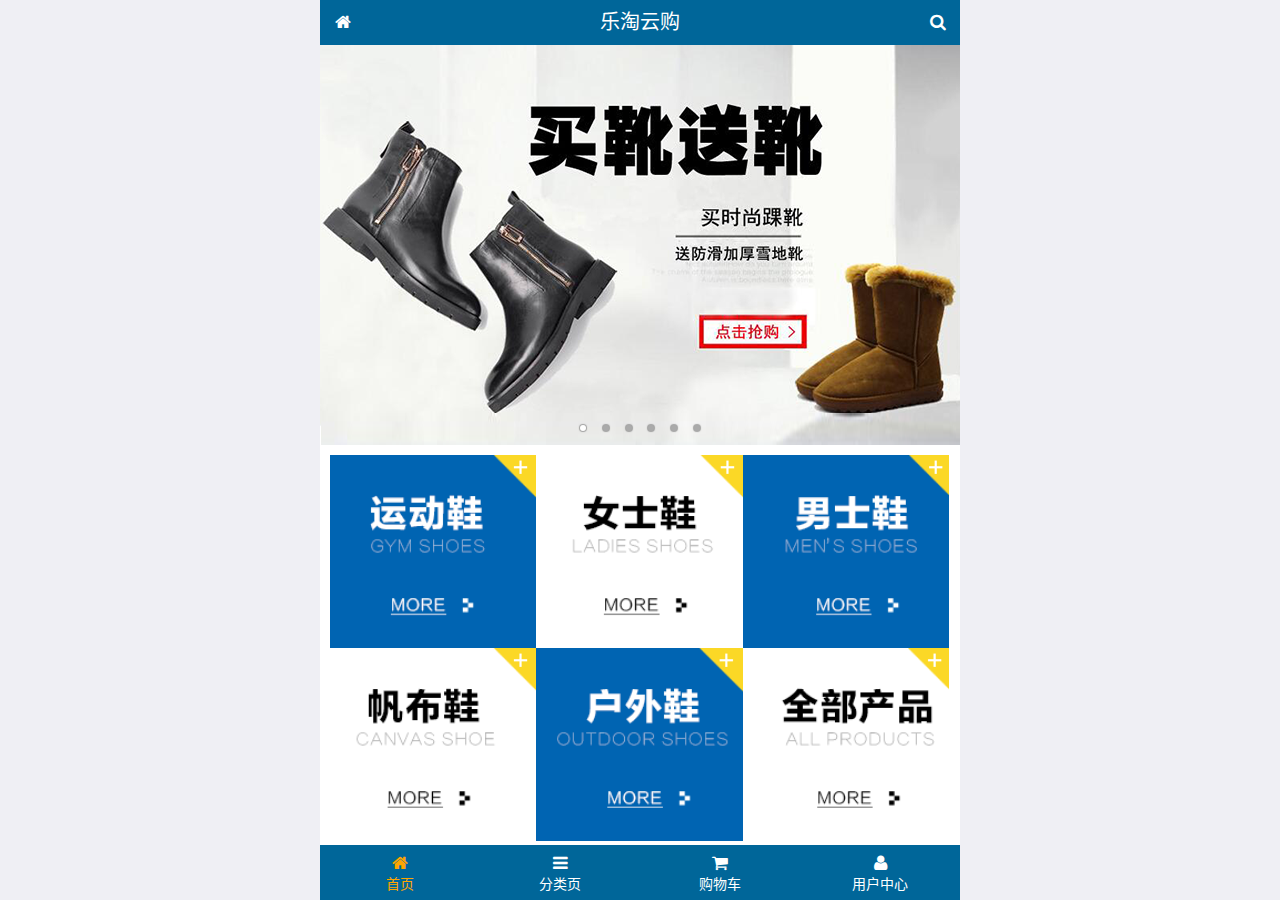
<file: public/mobile/index.html>
<!DOCTYPE html>
<html lang="zh-CN">
<head>
  <meta charset="UTF-8">
  <title>乐淘商城</title>
  <meta name="viewport" content="width=device-width, user-scalable=no, initial-scale=1.0, maximum-scale=1.0, minimum-scale=1.0">
  <!-- 引入字体图标库的css -->
  <link rel="stylesheet" href="./lib/fa/css/font-awesome.min.css">
  <link rel="stylesheet" href="./lib/mui/css/mui.css">
  <link rel="stylesheet" href="./css/common.css">
  <link rel="stylesheet" href="./css/index.css">
  <link rel="icon" href="favicon.ico">
</head>
<body>
<!--<span class="fa fa-pause"></span>-->
<!--<span class="mui-icon mui-icon-camera"></span>-->

<!-- 全屏容器 -->
<div class="lt_container">

  <!-- 乐淘头部 -->
  <div class="lt_header">
    <a href="index.html" class="icon_left"><i class="fa fa-home"></i></a>
    <h3>乐淘云购</h3>
    <a href="search.html" class="icon_right"><i class="fa fa-search"></i></a>
  </div>

  <!-- 乐淘主体 -->
  <div class="lt_main">
    <div class="mui-scroll-wrapper">
      <div class="mui-scroll">
        <!--这里放置真实显示的DOM内容-->

        <!-- 轮播图 -->
        <div class="mui-slider">

          <!-- 图片区域 -->
          <div class="mui-slider-group mui-slider-loop">
            <!-- 添加假图 -->
            <div class="mui-slider-item mui-slider-item-duplicate">
              <a href="#"><img src="./images/banner6.png" /></a>
            </div>

            <div class="mui-slider-item"><a href="#"><img src="./images/banner1.png" /></a></div>
            <div class="mui-slider-item"><a href="#"><img src="./images/banner2.png" /></a></div>
            <div class="mui-slider-item"><a href="#"><img src="./images/banner3.png" /></a></div>
            <div class="mui-slider-item"><a href="#"><img src="./images/banner4.png" /></a></div>
            <div class="mui-slider-item"><a href="#"><img src="./images/banner5.png" /></a></div>
            <div class="mui-slider-item"><a href="#"><img src="./images/banner6.png" /></a></div>

            <!-- 添加假图 -->
            <div class="mui-slider-item mui-slider-item-duplicate">
              <a href="#"><img src="./images/banner1.png" /></a>
            </div>
          </div>

          <!-- 小圆点结构 -->
          <div class="mui-slider-indicator">
            <div class="mui-indicator mui-active"></div>
            <div class="mui-indicator"></div>
            <div class="mui-indicator"></div>
            <div class="mui-indicator"></div>
            <div class="mui-indicator"></div>
            <div class="mui-indicator"></div>
          </div>

        </div>

        <!-- 导航区域 -->
        <div class="lt_nav">
          <ul class="mui-clearfix">
            <li><a href="#"><img src="./images/nav1.png" alt=""></a></li>
            <li><a href="#"><img src="./images/nav2.png" alt=""></a></li>
            <li><a href="#"><img src="./images/nav3.png" alt=""></a></li>
            <li><a href="#"><img src="./images/nav4.png" alt=""></a></li>
            <li><a href="#"><img src="./images/nav5.png" alt=""></a></li>
            <li><a href="#"><img src="./images/nav6.png" alt=""></a></li>
          </ul>
        </div>

        <!-- 产品区域 -->
        <div class="lt_product">
          <ul>
            <li class="lt_product_item">
              <a href="#">
                <img src="./images/product.jpg" alt="">
                <p class="info mui-ellipsis-2">adidas阿迪达斯 男式 场下休闲篮球鞋S83700场下休闲篮球鞋S83700 </p>
                <p>
                  <span class="price">¥560</span>
                  <span class="oldPrice">¥580</span>
                </p>
                <button class="mui-btn mui-btn-primary">立即购买</button>
              </a>
            </li>
            <li class="lt_product_item">
              <a href="#">
                <img src="./images/product.jpg" alt="">
                <p class="info mui-ellipsis-2">adidas阿迪达斯 男式 场下休闲篮球鞋S83700场下休闲篮球鞋S83700 </p>
                <p>
                  <span class="price">¥560</span>
                  <span class="oldPrice">¥580</span>
                </p>
                <button class="mui-btn mui-btn-primary">立即购买</button>
              </a>
            </li>
            <li class="lt_product_item">
              <a href="#">
                <img src="./images/product.jpg" alt="">
                <p class="info mui-ellipsis-2">adidas阿迪达斯 男式 场下休闲篮球鞋S83700场下休闲篮球鞋S83700 </p>
                <p>
                  <span class="price">¥560</span>
                  <span class="oldPrice">¥580</span>
                </p>
                <button class="mui-btn mui-btn-primary">立即购买</button>
              </a>
            </li>
            <li class="lt_product_item">
              <a href="#">
                <img src="./images/product.jpg" alt="">
                <p class="info mui-ellipsis-2">adidas阿迪达斯 男式 场下休闲篮球鞋S83700场下休闲篮球鞋S83700 </p>
                <p>
                  <span class="price">¥560</span>
                  <span class="oldPrice">¥580</span>
                </p>
                <button class="mui-btn mui-btn-primary">立即购买</button>
              </a>
            </li>
            <li class="lt_product_item">
              <a href="#">
                <img src="./images/product.jpg" alt="">
                <p class="info mui-ellipsis-2">adidas阿迪达斯 男式 场下休闲篮球鞋S83700场下休闲篮球鞋S83700 </p>
                <p>
                  <span class="price">¥560</span>
                  <span class="oldPrice">¥580</span>
                </p>
                <button class="mui-btn mui-btn-primary">立即购买</button>
              </a>
            </li>
            <li class="lt_product_item">
              <a href="#">
                <img src="./images/product.jpg" alt="">
                <p class="info mui-ellipsis-2">adidas阿迪达斯 男式 场下休闲篮球鞋S83700场下休闲篮球鞋S83700 </p>
                <p>
                  <span class="price">¥560</span>
                  <span class="oldPrice">¥580</span>
                </p>
                <button class="mui-btn mui-btn-primary">立即购买</button>
              </a>
            </li>
            <li class="lt_product_item">
              <a href="#">
                <img src="./images/product.jpg" alt="">
                <p class="info mui-ellipsis-2">adidas阿迪达斯 男式 场下休闲篮球鞋S83700场下休闲篮球鞋S83700 </p>
                <p>
                  <span class="price">¥560</span>
                  <span class="oldPrice">¥580</span>
                </p>
                <button class="mui-btn mui-btn-primary">立即购买</button>
              </a>
            </li>
            <li class="lt_product_item">
              <a href="#">
                <img src="./images/product.jpg" alt="">
                <p class="info mui-ellipsis-2">adidas阿迪达斯 男式 场下休闲篮球鞋S83700场下休闲篮球鞋S83700 </p>
                <p>
                  <span class="price">¥560</span>
                  <span class="oldPrice">¥580</span>
                </p>
                <button class="mui-btn mui-btn-primary">立即购买</button>
              </a>
            </li>
          </ul>
        </div>

      </div>
    </div>
  </div>

  <!-- 乐淘底部 -->
  <div class="lt_footer">
    <ul>
      <li><a href="index.html" class="current"><i class="fa fa-home"></i><p>首页</p></a></li>
      <li><a href="category.html"><i class="fa fa-bars"></i><p>分类页</p></a></li>
      <li><a href="cart.html"><i class="fa fa-shopping-cart"></i><p>购物车</p></a></li>
      <li><a href="user.html"><i class="fa fa-user"></i><p>用户中心</p></a></li>
    </ul>
  </div>
</div>


<script src="./lib/zepto/zepto.min.js"></script>
<script src="./lib/mui/js/mui.js"></script>
<script src="./js/common.js"></script>
</body>
</html>
</file>
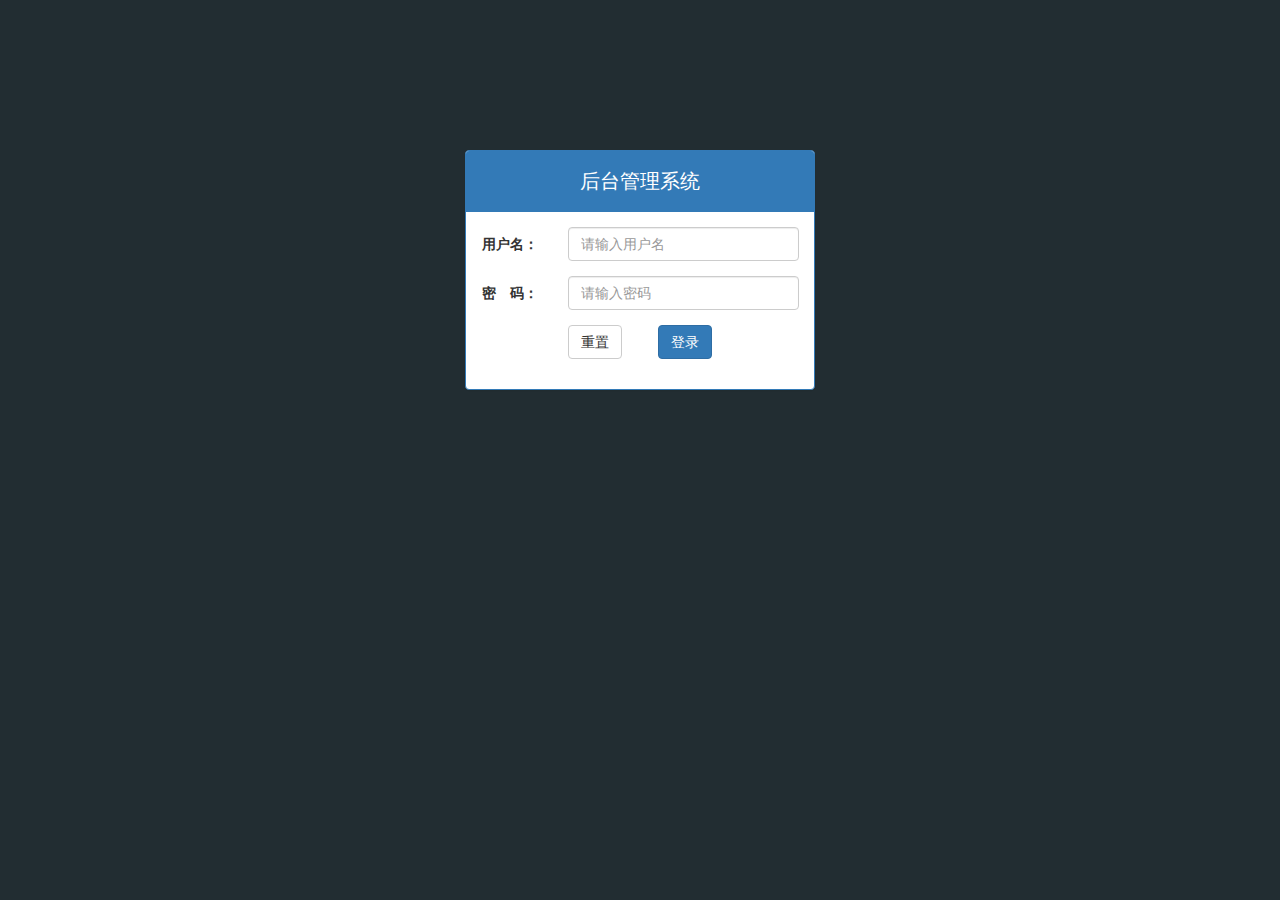
<file: public/back/login.html>
<!DOCTYPE html>
<html lang="en">
<head>
  <meta charset="UTF-8">
  <meta name="viewport" content="width=device-width, initial-scale=1.0">
  <meta http-equiv="X-UA-Compatible" content="ie=edge">
  <link rel="stylesheet" href="./lib/bootstrap/css/bootstrap.min.css">
  <link rel="stylesheet" href="./bootstrap-validator/css/bootstrapValidator.min.css">
  <link rel="stylesheet" href="./css/common.css">
  
  <title>Document</title>
</head>
<body>
  <!-- .row 可以用来抵消父元素的padding-->

  <div class="container">
    <div class="col-lg-4 col-lg-offset-4 mt_150">
      <div class="panel panel-primary">
        <div class="panel-heading">
          <h3 class="panel-title">后台管理系统</h3>
        </div>
        <div class="panel-body">
          <form class="form-horizontal" id="form">
            <div class="form-group">
              <label for="username" class="col-sm-3 control-label">用户名：</label>
              <div class="col-sm-9">
                <input type="text" name="username" class="form-control" id="username" placeholder="请输入用户名">
              </div>
            </div>
            <div class="form-group" id="form">
              <label for="password" class="col-sm-3 control-label">密　码：</label>
              <div class="col-sm-9">
                <input type="password" name="password" class="form-control" id="password" placeholder="请输入密码">
              </div>
            </div>
            
            <div class="form-group">
              <div class="col-sm-offset-3 col-sm-6">
                <button type="reset" class="btn btn-default pull-left">重置</button>
                <button type="submit" class="btn btn-primary pull-right">登录</button>
              </div>
            </div>
          <form>
        </div>
      </div>
    </div>
      
  </div>

  <script src="./lib/jquery/jquery-1.12.4.js"></script>
  <script src="./lib/bootstrap/js/bootstrap.min.js"></script>
  <script src="./bootstrap-validator/js/bootstrapValidator.js"></script>
  <script src="./js/login.js"></script>
  
</body>
</html>
</file>
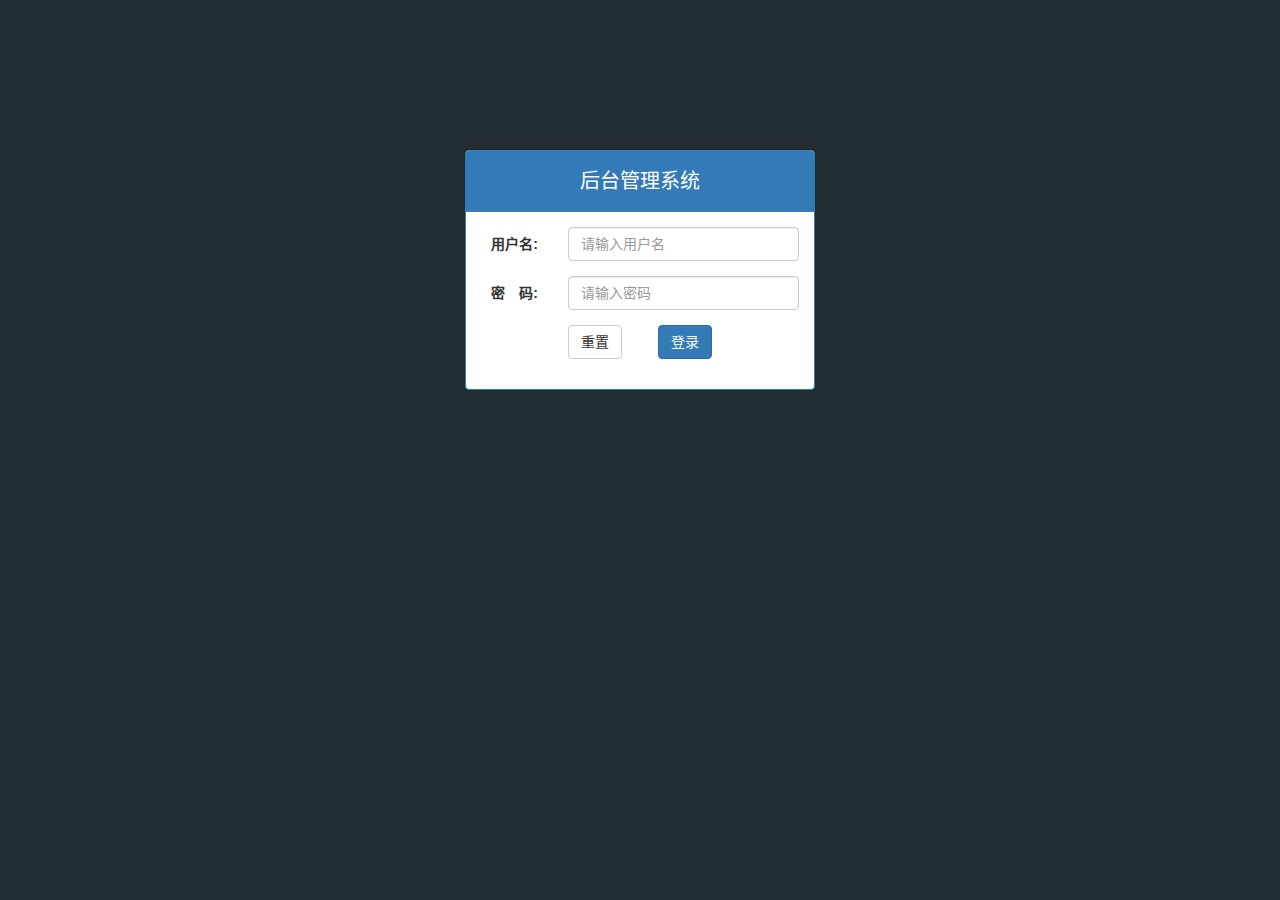
<file: public/back2/login.html>
<!DOCTYPE html>
<html lang="zh-CN">
<head>
  <meta charset="UTF-8">
  <title>乐淘商城</title>
  <link rel="stylesheet" href="./lib/bootstrap/css/bootstrap.css">
  <link rel="stylesheet" href="./lib/bootstrap-validator/css/bootstrapValidator.min.css">
  <link rel="stylesheet" href="./css/common.css">
</head>
<body class="body_bg">


<!-- .row 可以用来抵消父元素的padding -->
<div class="container">
  <div class="col-lg-4 col-lg-offset-4 mt_150">

    <div class="panel panel-primary">
      <div class="panel-heading">
        <h3 class="panel-title">后台管理系统</h3>
      </div>
      <div class="panel-body">

        <form class="form-horizontal" id="form">
          <div class="form-group">
            <label for="username" class="col-sm-3 control-label">用户名:</label>
            <div class="col-sm-9">
              <input type="text" name="username" class="form-control" id="username" placeholder="请输入用户名">
            </div>
          </div>
          <div class="form-group">
            <label for="password" class="col-sm-3 control-label">密　码:</label>
            <div class="col-sm-9">
              <input type="password" name="password" class="form-control" id="password" placeholder="请输入密码">
            </div>
          </div>
          <div class="form-group">
            <div class="col-sm-offset-3 col-sm-6">
              <button type="reset" class="btn btn-default pull-left">重置</button>
              <button type="submit" class="btn btn-primary pull-right">登录</button>
            </div>
          </div>
        </form>


      </div>
    </div>

  </div>
</div>





<script src="./lib/jquery/jquery.min.js"></script>
<script src="./lib/bootstrap/js/bootstrap.min.js"></script>
<script src="./lib/bootstrap-validator/js/bootstrapValidator.min.js"></script>
<script src="js/login.js"></script>

</body>
</html>
</file>
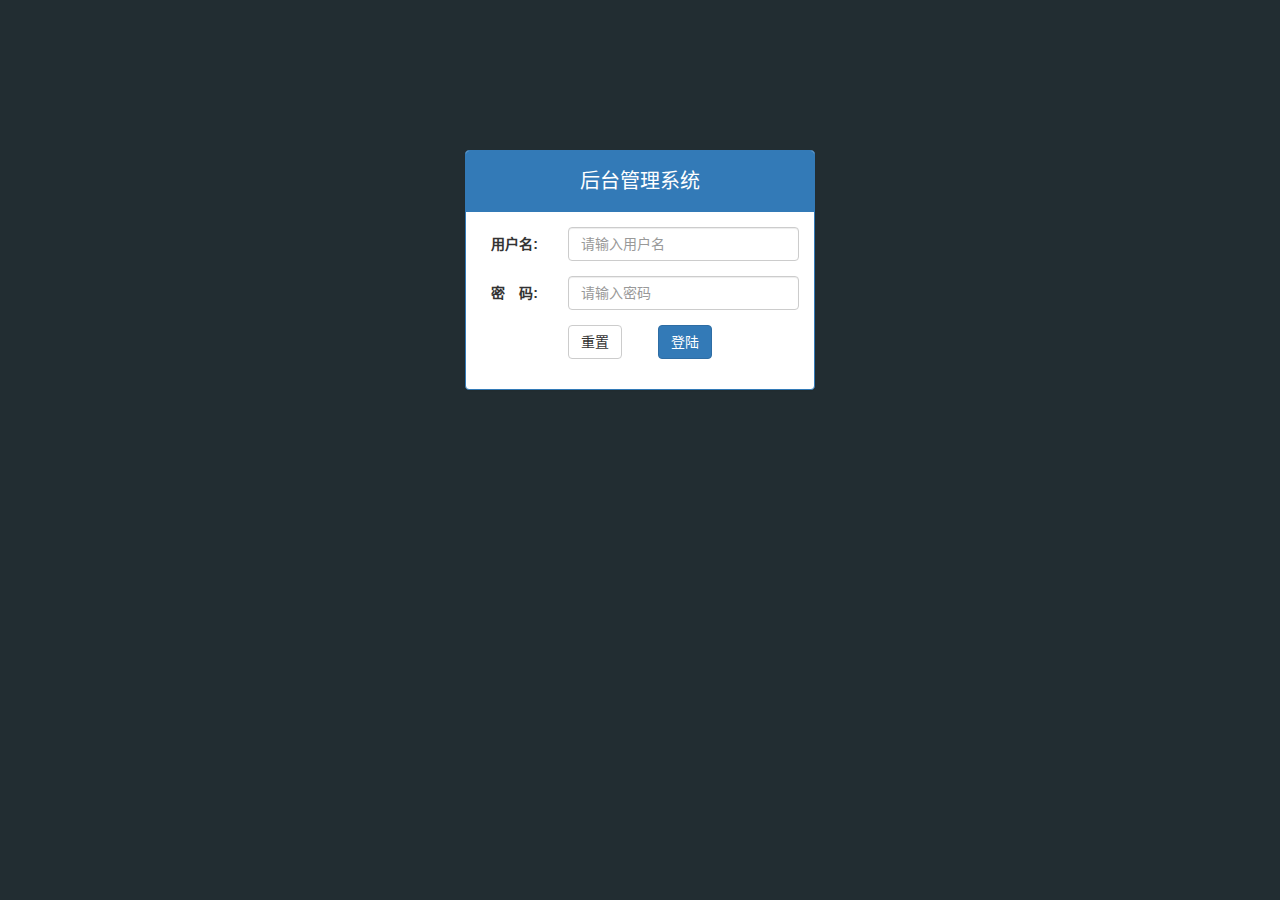
<file: public/manage/login.html>
<!DOCTYPE html>
<html lang="zh-CN">
<head>
  <meta charset="UTF-8">
  <title>乐淘电商</title>
  <link rel="stylesheet" href="lib/bootstrap/css/bootstrap.css">
  <link rel="stylesheet" href="lib/bootstrap-validator/css/bootstrapValidator.min.css">
  <link rel="stylesheet" href="lib/nprogress/nprogress.css">
  <link rel="stylesheet" href="css/common.css">
</head>
<body class="body_bg">


<div class="container">
  <div class="col-lg-4 col-lg-offset-4 mt_150">
    <div class="panel panel-primary">
      <div class="panel-heading">
        <h3 class="panel-title text-center">后台管理系统</h3>
      </div>
      <div class="panel-body">
        <form class="form-horizontal" id="form">
          <div class="form-group">
            <label for="username" class="col-sm-3 control-label">用户名:</label>
            <div class="col-sm-9">
              <input type="text" class="form-control" id="username" name="username" placeholder="请输入用户名">
            </div>
          </div>
          <div class="form-group">
            <label for="password" class="col-sm-3 control-label">密　码:</label>
            <div class="col-sm-9">
              <input type="password" class="form-control" name="password" id="password" placeholder="请输入密码">
            </div>
          </div>
          <div class="form-group">
            <div class="col-sm-offset-3 col-sm-6">
              <button type="reset" class="btn btn-default pull-left">重置</button>
              <button type="submit" class="btn btn-primary pull-right">登陆</button>
            </div>
          </div>
        </form>
      </div>
    </div>
  </div>
</div>



<script src="lib/jquery/jquery.min.js"></script>
<script src="lib/bootstrap/js/bootstrap.min.js"></script>
<script src="lib/bootstrap-validator/js/bootstrapValidator.min.js"></script>
<script src="lib/nprogress/nprogress.js"></script>
<script src="js/common.js"></script>
<script src="js/login.js"></script>

</body>
</html>
</file>
<file: public/mobile/css/common.css>
html, body {
  width: 100%;
  height: 100%;
}

ul {
  list-style: none;
  margin: 0;
  padding: 0;
}
img {
  display: block;
  width: 100%;
}

/* 全屏容器 */
.lt_container {
  width: 100%;
  height: 100%;
  background-color: #fff;
  min-width: 320px;
  max-width: 640px;
  margin: 0 auto;
  position: relative;
  padding-top: 45px;
  padding-bottom: 55px;
}

.lt_header {
  position: absolute;
  left: 0;
  top: 0;
  width: 100%;
  height: 45px;
  background-color: #006699;
  padding-left: 45px;
  padding-right: 45px;
}

.lt_header .icon_left,
.lt_header .icon_right {
  width: 45px;
  height: 45px;
  line-height: 45px;
  text-align: center;
  position: absolute;
  top: 0;
  color: #fff;
}
.lt_header .icon_left {
  left: 0;
}
.lt_header .icon_right {
  right: 0;
}

.lt_header h3 {
  height: 45px;
  line-height: 45px;
  color: #fff;
  font-size: 20px;
  text-align: center;
  margin: 0;
  font-weight: normal;
}



.lt_footer {
  position: absolute;
  left: 0;
  bottom: 0;
  width: 100%;
  height: 55px;
  background-color: #006699;
  overflow: hidden;
}
.lt_footer li {
  float: left;
  width: 25%;
  text-align: center;
}
.lt_footer li a {
  width: 100%;
  height: 100%;
  display: block;
  color: #fff;
  padding-top: 8px;
}
.lt_footer li p {
  color: #fff;
  margin: 0;
}

.lt_footer li a.current {
  color: orange;
}
.lt_footer li a.current p{
  color: orange;
}



.lt_main {
  width: 100%;
  height: 100%;
  position: relative;
}



/* 公共的搜索框样式 */
.lt_search {
  padding: 10px;
  position: relative;
}
.lt_search .search_input {
  height: 34px;
  font-size: 12px;
  margin: 0;
  border-radius: 5px;
  border: 1px solid #007AFF;
}
.lt_search .search_btn {
  position: absolute;
  right: 10px;
  top: 10px;
  border-radius: 0 5px 5px 0;
}



/* 公共的商品样式 */
.lt_product {
  padding: 10px;
}
.lt_product_item {
  border: 1px solid #ccc;
  padding: 10px;
  float: left;
  width: 48%;
  margin-bottom: 10px;
  text-align: center;
}
.lt_product_item a {
  display: block;
  width: 100%;
  height: 100%;
}
.lt_product_item:nth-child(2n+1) {
  margin-right: 4%;
}
.lt_product_item .info {
  text-align: left;
  height: 40px;
}
.lt_product_item .price {
  color: red;
}
.lt_product_item .oldPrice {
  text-decoration: line-through;
}

.lt_product_item img {
  width: 150px;
  height: 150px;
  margin: 0 auto;
}



/* 公共的尺码样式 */
.lt_size span {
  width: 25px;
  height: 25px;
  text-align: center;
  line-height: 25px;
  display: inline-block;
  border: 1px solid #ccc;
  font-size: 12px;
  margin: 3px 0;
}
.lt_size span.current {
  background-color: orange;
  color: #fff;
}
</file>
<file: public/mobile/css/index.css>
.lt_nav {
  padding: 10px;
}
.lt_nav li {
  float: left;
  width: 33.3%;
}
.lt_nav li a {
  display: block;
}
</file>
<file: public/back/css/common.css>
body {
  background-color: #222D32;
}
.panel .panel-title {
  height: 40px;
  line-height: 40px;
  text-align: center;
  font-size: 20px;
}
.mt_150 {
  margin-top: 150px;
}
</file>
<file: public/back2/css/common.css>
.body_bg {
    background-color: #222D32;
}

.panel .panel-title {
  height: 40px;
  line-height: 40px;
  text-align: center;
  font-size: 20px;
}

.mt_150 {
  margin-top: 150px;
}
</file>
<file: public/manage/lib/nprogress/nprogress.css>
/* Make clicks pass-through */
#nprogress {
  pointer-events: none;
}

#nprogress .bar {
  background: greenyellow;

  position: fixed;
  z-index: 10000;
  top: 0;
  left: 0;

  width: 100%;
  height: 2px;
}

/* Fancy blur effect */
#nprogress .peg {
  display: block;
  position: absolute;
  right: 0px;
  width: 100px;
  height: 100%;
  box-shadow: 0 0 10px #29d, 0 0 5px #29d;
  opacity: 1.0;

  -webkit-transform: rotate(3deg) translate(0px, -4px);
      -ms-transform: rotate(3deg) translate(0px, -4px);
          transform: rotate(3deg) translate(0px, -4px);
}

/* Remove these to get rid of the spinner */
#nprogress .spinner {
  display: block;
  position: fixed;
  z-index: 1031;
  top: 15px;
  right: 15px;
}

#nprogress .spinner-icon {
  width: 18px;
  height: 18px;
  box-sizing: border-box;

  border: solid 2px transparent;
  border-top-color: #29d;
  border-left-color: #29d;
  border-radius: 50%;

  -webkit-animation: nprogress-spinner 400ms linear infinite;
          animation: nprogress-spinner 400ms linear infinite;
}

.nprogress-custom-parent {
  overflow: hidden;
  position: relative;
}

.nprogress-custom-parent #nprogress .spinner,
.nprogress-custom-parent #nprogress .bar {
  position: absolute;
}

@-webkit-keyframes nprogress-spinner {
  0%   { -webkit-transform: rotate(0deg); }
  100% { -webkit-transform: rotate(360deg); }
}
@keyframes nprogress-spinner {
  0%   { transform: rotate(0deg); }
  100% { transform: rotate(360deg); }
}
</file>
<file: public/manage/css/common.css>
.body_bg {
  background-color: #222D32;
}

html, body {
  width: 100%;
  height: 100%;
}

* {
  margin: 0;
  padding: 0;
}
ul {
  list-style: none;
}

a:link,
a:visited,
a:hover,
a:active {
  text-decoration: none;
}

.red {
  color: #A94442;
}

.table.table-bordered th,
.table.table-bordered td {
  text-align: center;
  vertical-align: middle;
}

.mt_150 {
  margin-top: 150px;
}
.mb_20 {
  margin-bottom: 20px;
}

.panel-title {
  height: 40px;
  line-height: 40px;
  font-size: 20px;
}

/* lt_aside 开始 */
.lt_aside {
  width: 180px;
  height: 100%;
  background-color: #222D32;
  position: fixed;
  left: 0;
  top: 0;
  z-index: 999;
  transition: all 1s;
}
.lt_aside.hidemenu {
  left: -180px;
}


.lt_aside .brand {
  height: 50px;
  line-height: 50px;
  font-size: 24px;
  background-color: #367FA9;
  text-align: center;
}
.lt_aside .brand a {
  color: white;
}

.lt_aside .user {
  height: 180px;
}
.lt_aside .user {
  padding-top: 30px;
}
.lt_aside .user img {
  width: 80px;
  height: 80px;
  border-radius: 50%;
  display: block;
  margin: 0 auto;
}
.lt_aside .user p {
  height: 40px;
  line-height: 40px;
  text-align: center;
  font-size: 18px;
  color: white;
}

.lt_aside .nav a {
  height: 40px;
  line-height: 40px;
  display: block;
  color: white;
  padding-left: 40px;
  border-left: 3px solid transparent;
}
.lt_aside .nav i {
  margin-right: 5px;
}
.lt_aside .nav a.current {
  background-color: #1D1F21;
  border-left: 3px solid #006699;
}
.lt_aside .nav .child a {
  padding-left: 60px;
}

/* lt_aside 结束  */



/* lt_main 开始 */
.lt_main {
  height: 1000px;
  width: 100%;
  padding-left: 180px;
  padding-top: 50px;
  transition: all 1s;
}
.lt_main.hidemenu {
  padding-left: 0px;
}

.lt_topbar {
  height: 50px;
  width: 100%;
  line-height: 50px;
  background-color: #3C8DBC;
  position: fixed;
  top: 0;
  right: 0;
  padding-left: 180px;
  transition: all 1s;
  z-index: 666;
}
.lt_topbar.hidemenu {
  padding-left: 0px;
}

.lt_topbar a {
  width: 50px;
  height: 50px;
  font-size: 16px;
  color: white;
  text-align: center;
}

.breadcrumb {
  margin-top: 20px;
}


.echarts_1,
.echarts_2 {
  width: 48%;
  height: 400px;
}

/* lt_main 结束 */
</file>
<file: public/back/bootstrap-validator/css/bootstrapValidator.min.css>
/*!
 * BootstrapValidator (http://bootstrapvalidator.com)
 * The best jQuery plugin to validate form fields. Designed to use with Bootstrap 3
 *
 * @version     v0.5.1, built on 2014-08-22 4:55:09 PM
 * @author      https://twitter.com/nghuuphuoc
 * @copyright   (c) 2013 - 2014 Nguyen Huu Phuoc
 * @license     MIT
 */

.bv-form .help-block{margin-bottom:0}.bv-form .tooltip-inner{text-align:left}.nav-tabs li.bv-tab-success>a{color:#3c763d}.nav-tabs li.bv-tab-error>a{color:#a94442}
</file>
<file: public/back2/lib/bootstrap-validator/css/bootstrapValidator.min.css>
/*!
 * BootstrapValidator (http://bootstrapvalidator.com)
 * The best jQuery plugin to validate form fields. Designed to use with Bootstrap 3
 *
 * @version     v0.5.1, built on 2014-08-22 4:55:09 PM
 * @author      https://twitter.com/nghuuphuoc
 * @copyright   (c) 2013 - 2014 Nguyen Huu Phuoc
 * @license     MIT
 */

.bv-form .help-block{margin-bottom:0}.bv-form .tooltip-inner{text-align:left}.nav-tabs li.bv-tab-success>a{color:#3c763d}.nav-tabs li.bv-tab-error>a{color:#a94442}
</file>
<file: public/manage/lib/bootstrap-validator/css/bootstrapValidator.min.css>
/*!
 * BootstrapValidator (http://bootstrapvalidator.com)
 * The best jQuery plugin to validate form fields. Designed to use with Bootstrap 3
 *
 * @version     v0.5.1, built on 2014-08-22 4:55:09 PM
 * @author      https://twitter.com/nghuuphuoc
 * @copyright   (c) 2013 - 2014 Nguyen Huu Phuoc
 * @license     MIT
 */

.bv-form .help-block{margin-bottom:0}.bv-form .tooltip-inner{text-align:left}.nav-tabs li.bv-tab-success>a{color:#3c763d}.nav-tabs li.bv-tab-error>a{color:#a94442}
</file>
